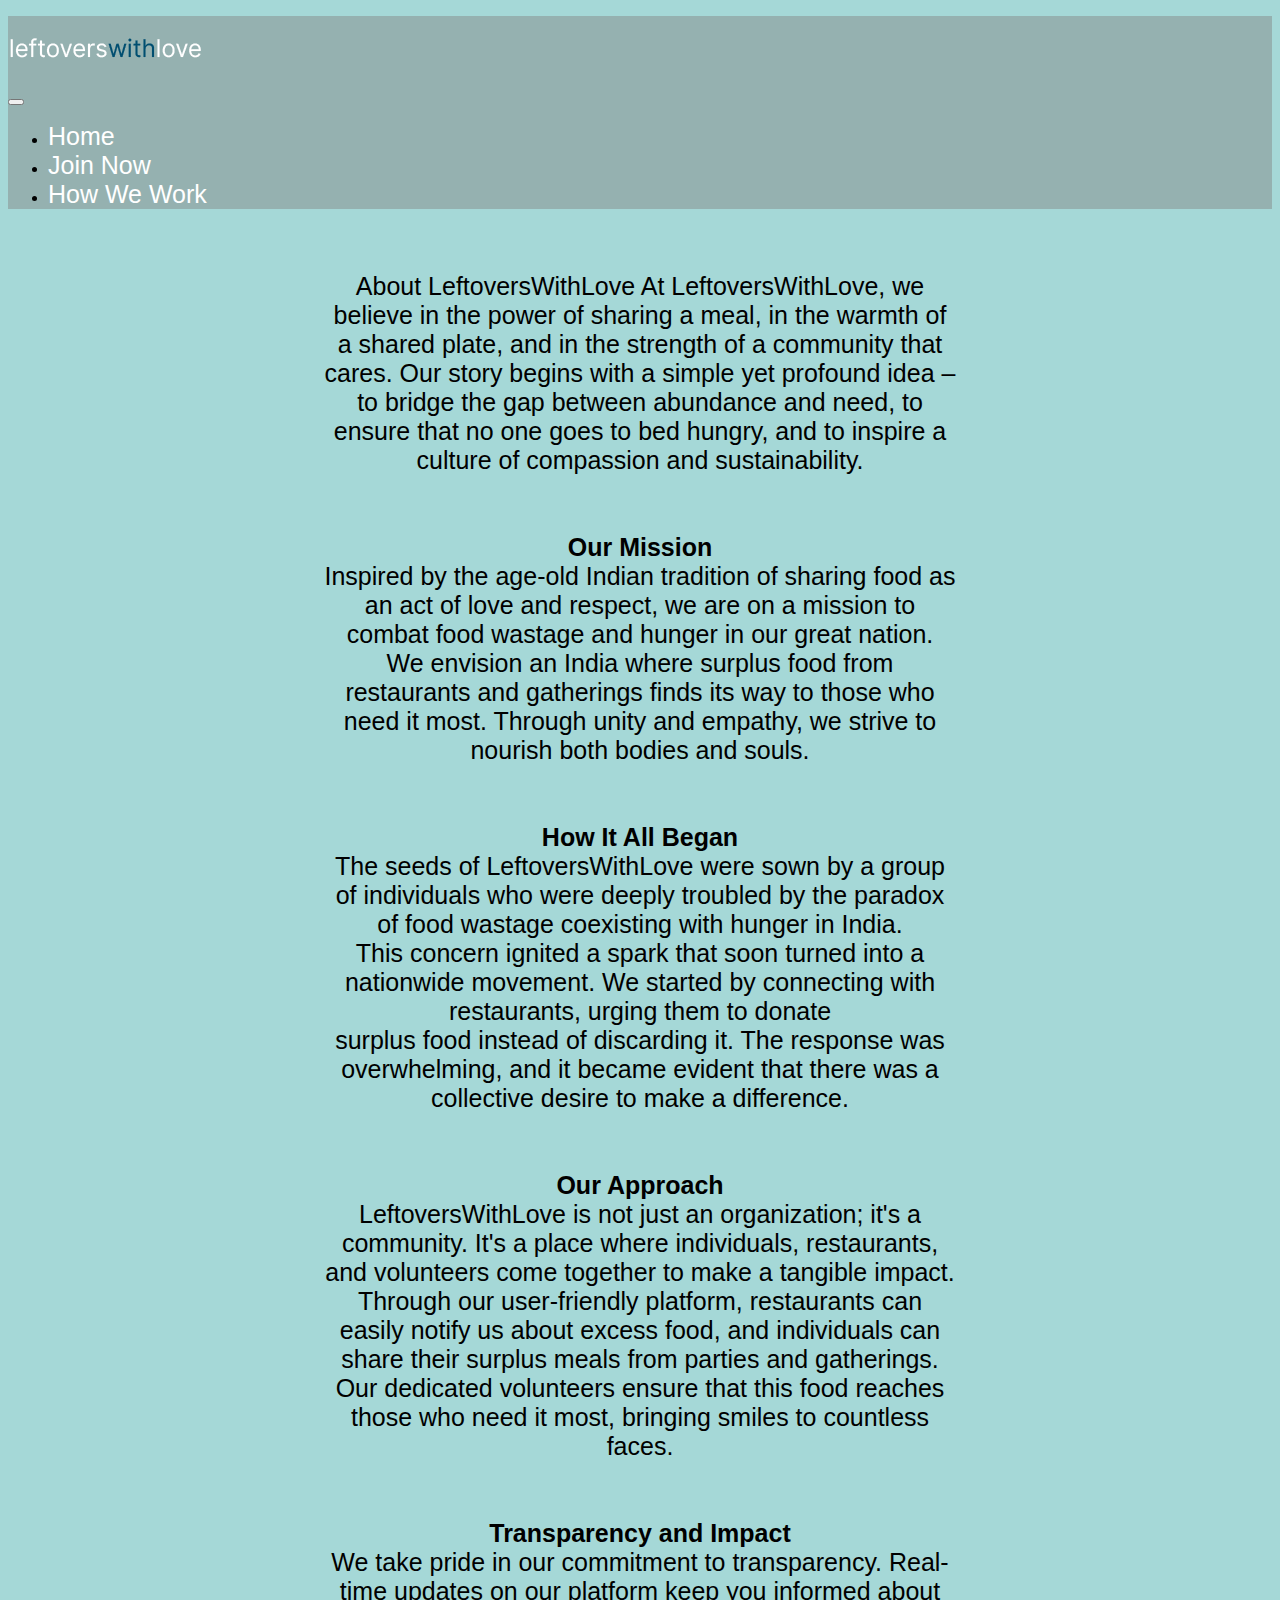
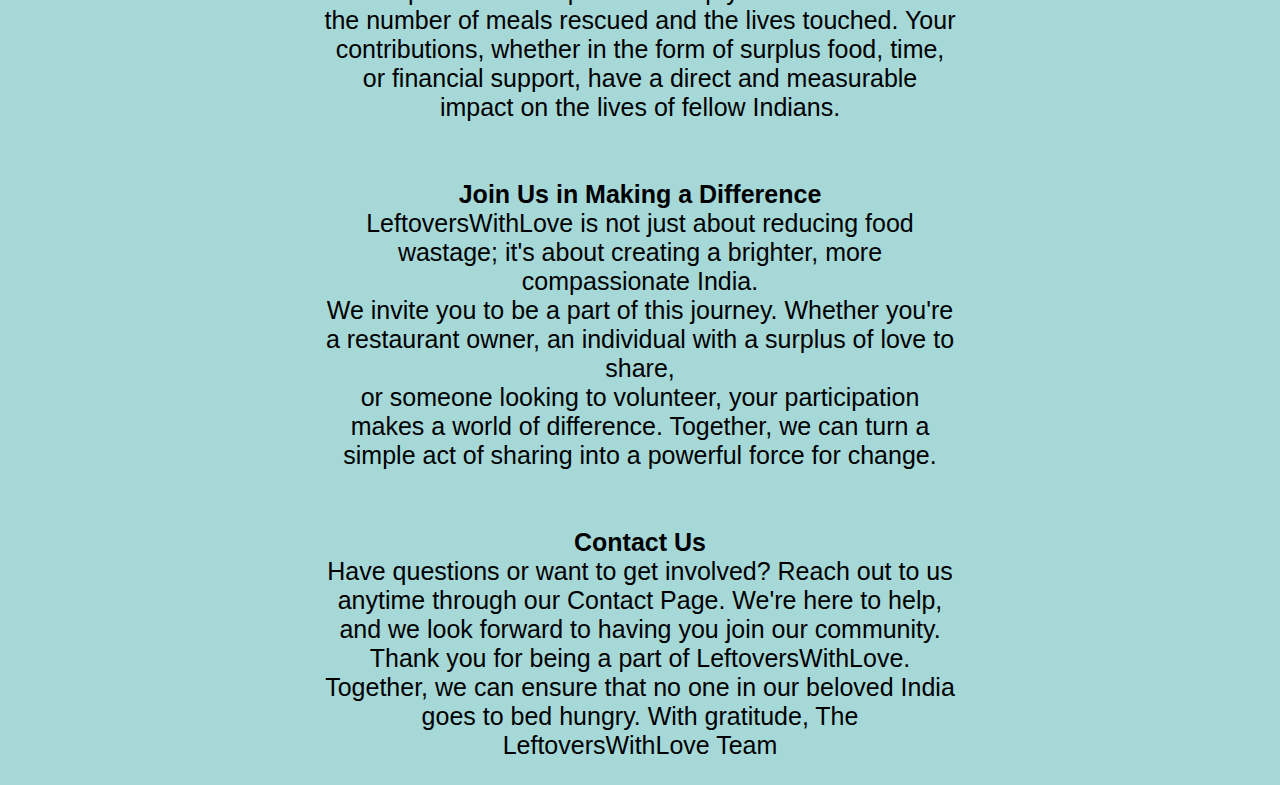
<file: templates/work.html>
<!doctype html>
<html lang="en">

<head>
    <!-- Required meta tags -->
    <meta charset="utf-8">
    <meta name="viewport" content="width=device-width, initial-scale=1">

    <!-- Bootstrap CSS -->
    <link href="https://cdn.jsdelivr.net/npm/bootstrap@5.0.2/dist/css/bootstrap.min.css" rel="stylesheet"
        integrity="sha384-EVSTQN3/azprG1Anm3QDgpJLIm9Nao0Yz1ztcQTwFspd3yD65VohhpuuCOmLASjC" crossorigin="anonymous">
    <link rel="stylesheet" href="../static/css/style.css">

    <title>leftoverswithlove</title>
</head>

<body>
    <script src="https://cdn.jsdelivr.net/npm/bootstrap@5.0.2/dist/js/bootstrap.bundle.min.js"
        integrity="sha384-MrcW6ZMFYlzcLA8Nl+NtUVF0sA7MsXsP1UyJoMp4YLEuNSfAP+JcXn/tWtIaxVXM"
        crossorigin="anonymous"></script>

    <!-- Navbar -->
    <nav class="navbar navbar-expand-lg">
        <div class="container-fluid">
          <p class="logo"><img src="../static/images/logo.png" alt=""></p>
            <button class="navbar-toggler" type="button" data-bs-toggle="collapse" data-bs-target="#navbarNav"
                aria-controls="navbarNav" aria-expanded="false" aria-label="Toggle navigation">
                <span class="navbar-toggler-icon"></span>
            </button>
            <div class="collapse navbar-collapse" id="navbarNav">
              
                <ul class="navbar-nav">
                  
                    <li class="nav-item">
                        <a class="nav-link active" aria-current="page" href="/">Home</a>
                    </li>
                    <li class="nav-item">
                        <a class="nav-link" href="/connect">Join Now</a>
                    </li>
                    <li class="nav-item">
                        <a class="nav-link" href="/work">How We Work</a>
                    </li>
                </ul>
              
            </div>

        </div>
    </nav>
<center>
    <p class="thanks">About LeftoversWithLove

        At LeftoversWithLove, we believe in the power of sharing a meal, in the warmth of a shared plate, and in the strength of a community that cares. Our story begins with a simple yet profound idea – to bridge the gap between abundance and need, to ensure that no one goes to bed hungry, and to inspire a culture of compassion and sustainability.
        <br><br><br>
        <b>Our Mission</b>
        <br>
        Inspired by the age-old Indian tradition of sharing food as an act of love and respect, we are on a mission to combat food wastage and hunger in our great nation. <br>
        We envision an India where surplus food from restaurants and gatherings finds its way to those who need it most. Through unity and empathy, we strive to nourish both bodies and souls.
        <br><br><br>
        <b>How It All Began</b>
        <br>
        The seeds of LeftoversWithLove were sown by a group of individuals who were deeply troubled by the paradox of food wastage coexisting with hunger in India.<br>
         This concern ignited a spark that soon turned into a nationwide movement. We started by connecting with restaurants, urging them to donate <br>
        surplus food instead of discarding it. The response was overwhelming, and it became evident that there was a collective desire to make a difference.
        <br><br><br>
        
        <b>Our Approach</b>
        <br>
        LeftoversWithLove is not just an organization; it's a community. It's a place where individuals, restaurants, and volunteers come together to make a tangible impact. Through our user-friendly platform, restaurants can easily notify us about excess food, and individuals can share their surplus meals from parties and gatherings. Our dedicated volunteers ensure that this food reaches those who need it most, bringing smiles to countless faces.
        <br><br><br>
        <b>Transparency and Impact</b>
        <br>
        We take pride in our commitment to transparency. Real-time updates on our platform keep you informed about the number of meals rescued and the lives touched. Your contributions, whether in the form of surplus food, time, or financial support, have a direct and measurable impact on the lives of fellow Indians.
        <br><br><br>
        <b>Join Us in Making a Difference</b>
        <br>
        LeftoversWithLove is not just about reducing food wastage; it's about creating a brighter, more compassionate India.<br>
         We invite you to be a part of this journey. Whether you're a restaurant owner, an individual with a surplus of love to share, <br>
        or someone looking to volunteer, your participation makes a world of difference. Together, we can turn a simple act of sharing into a powerful force for change.
        <br><br><br>
        <b>Contact Us</b>
        <br>
        Have questions or want to get involved? Reach out to us anytime through our Contact Page. We're here to help, and we look forward to having you join our community.
        
        Thank you for being a part of LeftoversWithLove. Together, we can ensure that no one in our beloved India goes to bed hungry.
        
        With gratitude,
        The LeftoversWithLove Team
    </p>
</center>

</body>

</html>
</file>
<file: static/css/style.css>
body{
    background-color: #A5D8D7;
}
.heading{
    font-family: 'Titillium Web', sans-serif;
}
.sub-heading{
    font-family: 'Titillium Web', sans-serif;
    font-size: 12px;
}
.form-container {
    display: flex;
    justify-content: center;
    align-items: center;
    min-height: 100vh; /* vh stands for viewport height */
    border-radius: 7px;;
    border: none;
    
}
form {
    width: 25%; /* adjust this value to control the form's width */
    background-color: #324B4B;
    padding: 50px 15px;;
    border-radius: 7px;;
    border: none;
    font-family: 'Inter', sans-serif;
  }
.label{
    font-family: 'Inter', sans-serif;
    color: white;;
    margin-top: 15px;
}
.input-form{
    border-radius: 7px;
    margin-top: 10px;;
    border:none;
    width: 150px;
    transition: all .3s;
    background-color: #C0C5E5;
}
.input-form:focus{
    width: 180px;
}
.input-form:hover{
    width: 180px;
}
.submit{
    margin-top: 10px;
    border: none;
    border-radius:4px;
    padding: 5px 15px;
    transition: all .4s;
    background-color: #C0C5E5;

}
.submit:hover{
    padding: 5px 20px;
}
.para{
    margin-top: 15px;
}
.dropdown{
    margin-top: 30px;
}
.msg{
    font-family: 'Raleway', sans-serif;
}

.text{
    background: rgba(220,220,220,.5);
    width: 25%
}
#margining{
    margin-top: 70px;
}
.thanks {
    font-family: 'Raleway', sans-serif;
    font-size: 25px;;
    width: 50%;
    height: 50%;
    /* background-color: red; */
    margin-top: 5%;    
    /* position: absolute; */
    top:0;
    bottom: 0;
    left: 0;
    right: 0;
    
    /* margin: auto; */

}
.navbar{
    background-color: #95B1B0;
    margin-bottom: 50px;;
}
.navbar a{
    text-decoration: none;
    color: white;
    font-size: 25px;;
    transition: all .3s;
    font-family: 'Inter', sans-serif;
    margin: auto;
    width: 250px;

}
.navbar a:hover{
    text-decoration: none;
    color: white;
    font-size: 30px;;
}
.logo{
    padding-top: 12px;
    margin-right: auto;
    width: 250px;
}
.hompage_bod{
    font-family: 'Inter', sans-serif;
    font-size: 45px;
}
.username{
    font-family: 'Inter', sans-serif;
    font-size: 45px;
    color:#8785B3;
    display: inline;
}
.home_text{
    font-family: 'Inter', sans-serif;
    font-size: 35px;
    color:#324B4B;
    margin-top: 20px;
    text-align: center;
}
.querybox{
    border-radius: 7px;
    margin-top: 10px;;
    border:none;
    width: 300px;
    height: 300px;
    transition: all .3s;
    background-color: #C0C5E5;
}
@import url('https://fonts.googleapis.com/css2?family=Titillium+Web:wght@200&display=swap');
@import url('https://fonts.googleapis.com/css2?family=Raleway:wght@100&family=Titillium+Web:wght@200&display=swap');
@import url('https://fonts.googleapis.com/css2?family=Raleway&family=Titillium+Web:wght@200&display=swap');
@import url('https://fonts.googleapis.com/css2?family=Inter&display=swap');
</file>
